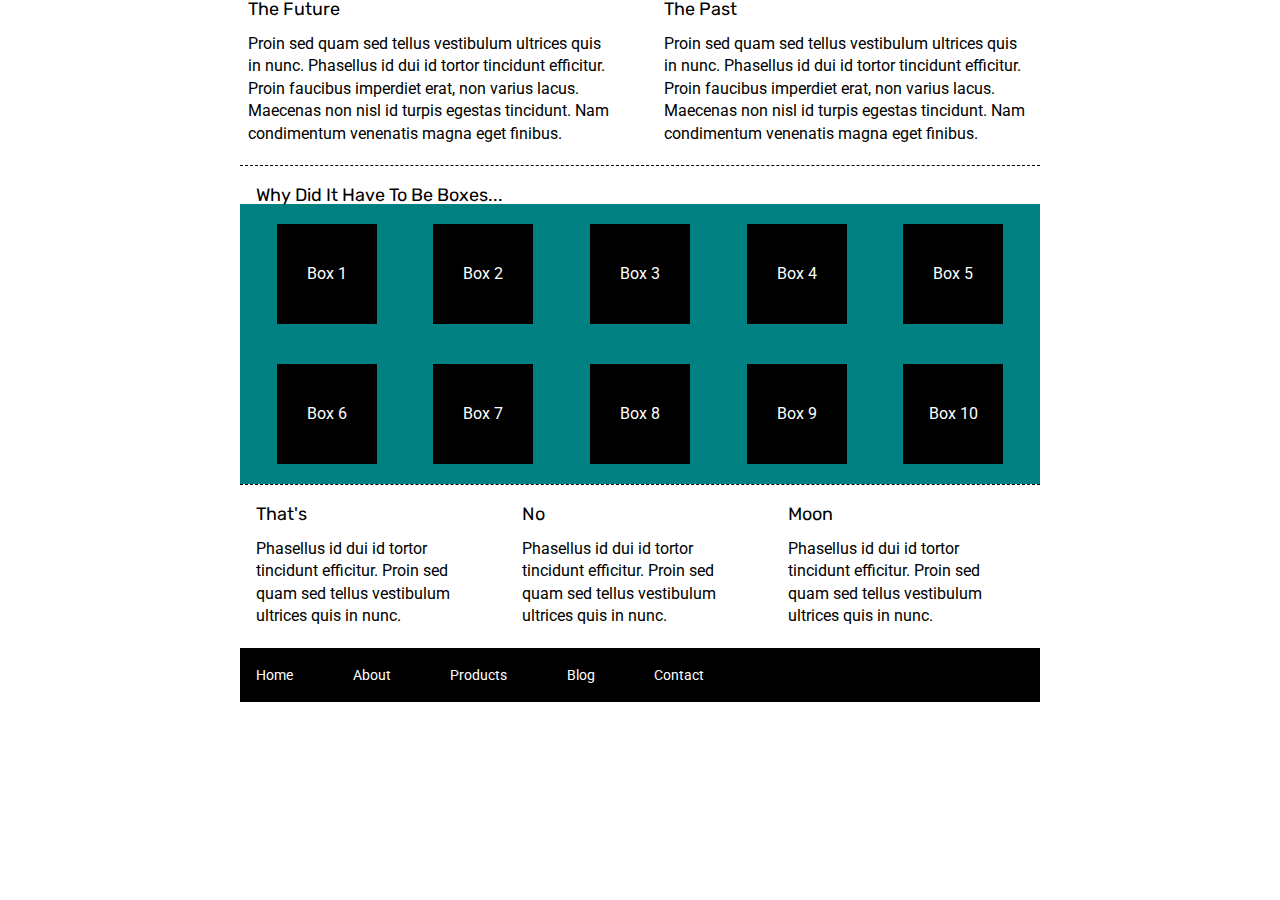
<file: index.html>
<!doctype html>

<html lang="en">
<head>
<meta charset="utf-8">

<title>Sprint Challenge - Home</title>

<link href="https://fonts.googleapis.com/css?family=Roboto|Rubik" rel="stylesheet">
<link rel="stylesheet" href="css/index.css">

</head>

<body>
    <div class="container">

        <section class="top-content">
            <div class="text-container">
                <h2>The Future</h2>
                <p>Proin sed quam sed tellus vestibulum ultrices quis in nunc. Phasellus id dui id tortor tincidunt efficitur. Proin faucibus imperdiet erat, non varius lacus. Maecenas non nisl id turpis egestas tincidunt. Nam condimentum venenatis magna eget finibus.</p>
            </div>
            <div class="text-container">
                <h2>The Past</h2>
                <p>Proin sed quam sed tellus vestibulum ultrices quis in nunc. Phasellus id dui id tortor tincidunt efficitur. Proin faucibus imperdiet erat, non varius lacus. Maecenas non nisl id turpis egestas tincidunt. Nam condimentum venenatis magna eget finibus.</p>
            </div>
        </section>
        
        <section class="middle-content">
        
            <h2>Why Did It Have To Be Boxes...</h2>
            
            <div class="boxes">
                <div class="box">Box 1</div>
                <div class="box">Box 2</div>
                <div class="box">Box 3</div>
                <div class="box">Box 4</div>
                <div class="box">Box 5</div>
                <div class="box">Box 6</div>
                <div class="box">Box 7</div>
                <div class="box">Box 8</div>
                <div class="box">Box 9</div>
                <div class="box">Box 10</div>
            </div>
        
        </section>

        <section class="bottom-content">

            <div class="text-container">
                <h2>That's</h2>
                <p>Phasellus id dui id tortor tincidunt efficitur. Proin sed quam sed tellus vestibulum ultrices quis in nunc.</p>
            </div>
            <div class="text-container">
                <h2>No</h2>
                <p>Phasellus id dui id tortor tincidunt efficitur. Proin sed quam sed tellus vestibulum ultrices quis in nunc.</p>
            </div>
            <div class="text-container">
                <h2>Moon</h2>
                <p>Phasellus id dui id tortor tincidunt efficitur. Proin sed quam sed tellus vestibulum ultrices quis in nunc.</p>
            </div>

        </section>
        
        <footer>
            <nav>
                <a href="#">Home</a>
                <a href="#">About</a>
                <a href="#">Products</a>
                <a href="#">Blog</a>
                <a href="#">Contact</a>
            </nav>
        </footer>
    </div><!-- container -->        
</body>
</html>
</file>
<file: css/index.css>
/* http://meyerweb.com/eric/tools/css/reset/ 
   v2.0 | 20110126
   License: none (public domain)
*/

html, body, div, span, applet, object, iframe,
h1, h2, h3, h4, h5, h6, p, blockquote, pre,
a, abbr, acronym, address, big, cite, code,
del, dfn, em, img, ins, kbd, q, s, samp,
small, strike, strong, sub, sup, tt, var,
b, u, i, center,
dl, dt, dd, ol, ul, li,
fieldset, form, label, legend,
table, caption, tbody, tfoot, thead, tr, th, td,
article, aside, canvas, details, embed, 
figure, figcaption, footer, header, hgroup, 
menu, nav, output, ruby, section, summary,
time, mark, audio, video {
	margin: 0;
	padding: 0;
	border: 0;
	font-size: 100%;
	font: inherit;
	vertical-align: baseline;
}
/* HTML5 display-role reset for older browsers */
article, aside, details, figcaption, figure, 
footer, header, hgroup, menu, nav, section {
	display: block;
}
body {
	line-height: 1;
}
ol, ul {
	list-style: none;
}
blockquote, q {
	quotes: none;
}
blockquote:before, blockquote:after,
q:before, q:after {
	content: '';
	content: none;
}
table {
	border-collapse: collapse;
	border-spacing: 0;
}

* {
    box-sizing: border-box;
}

html, body {
    height: 100%;
    font-family: 'Roboto', sans-serif;
}

h1, h2, h3, h4, h5 {
    font-size: 18px;
    margin-bottom: 15px;
    font-family: 'Rubik', sans-serif;
}

p {
    line-height: 1.4;
}

.container {
    width: 800px;
    margin: 0 auto;
}

.top-content {
    display: flex;
    flex-wrap: wrap;
    justify-content: space-between;
    margin-bottom: 20px;
    border-bottom: 1px dashed black;
}

.top-content .text-container {
    width: 48%;
    padding: 0 1%;
    padding-bottom: 20px;  
}

.middle-content {
    margin-bottom: 20px;
    border-bottom: 1px dashed black;
}

.middle-content h2 {
    padding: 0 2%;
    margin-bottom: 0;
}

.middle-content .boxes {
    display: flex;
    flex-wrap: wrap;
    justify-content: space-evenly;
}

.middle-content .boxes .box {
    width: 12.5%;
    height: 100px;
    background: black;
    margin: 20px 2.5%;
    color: white;
    display: flex;
    align-items: center;
    justify-content: center;
}

.bottom-content {
    display: flex;
    margin: 0 2% 20px;
    justify-content: space-around;
}

.bottom-content .text-container {
    padding-right: 4%;
}

.bottom-content .text-container:last-child {
    padding-right: 0;
}

footer {
    width: 100%;
    background: black;
}

footer nav {
    width: 60%;
    display: flex;
    justify-content: space-between;
    align-items: center;
    padding: 20px 2%;
    font-size: 14px;
}

footer nav a {
    color: white;
    text-decoration: none;
}
.middle-content .boxes {
    background-color: teal
}
</file>
